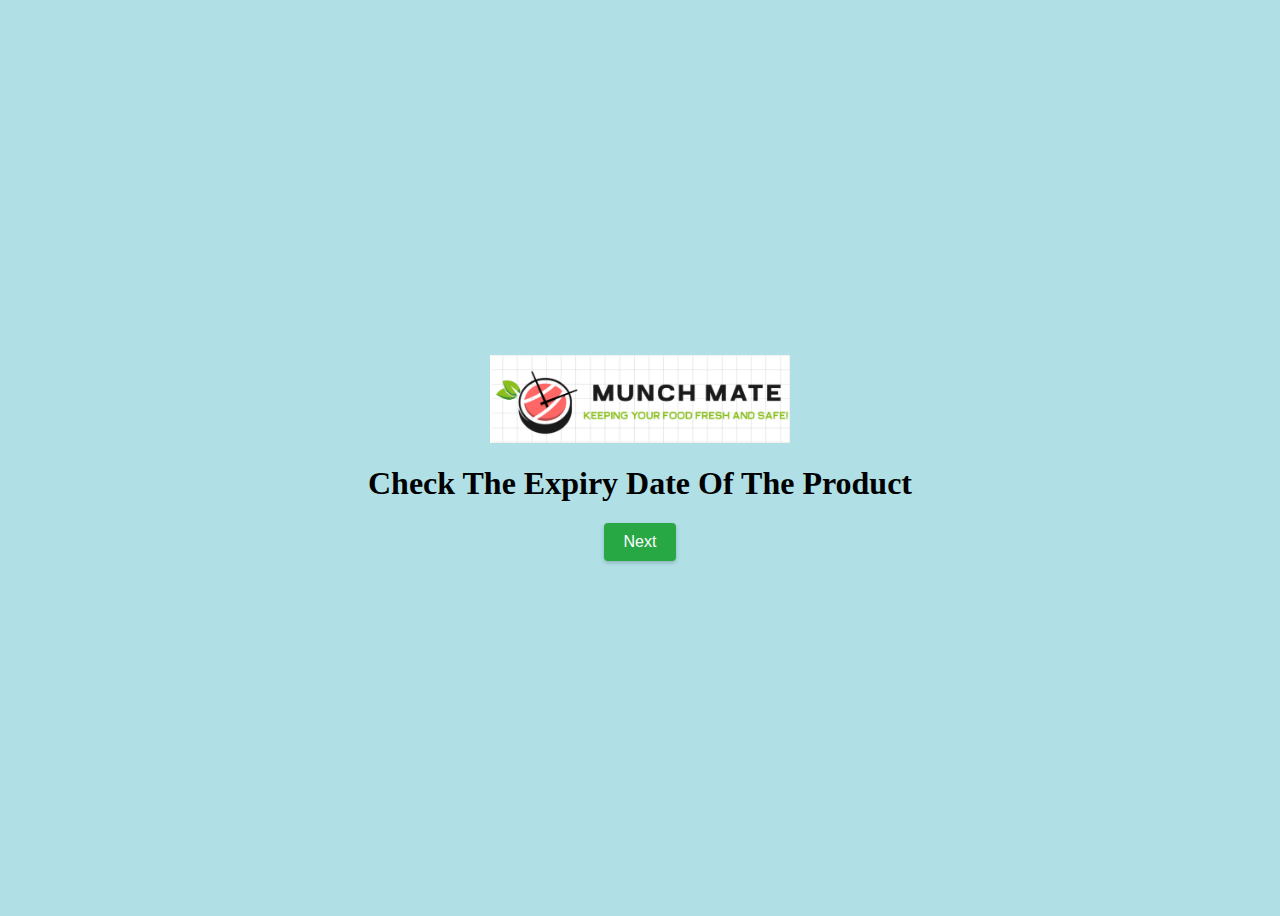
<file: templates/index.html>
<!DOCTYPE html>
<html>

<head>
  <title>Munchmate</title>
  <style>
    img {
      width: 300px;
      height: auto;
    }

    body {
      display: flex;
      flex-direction: column;
      align-items: center;
      justify-content: center;
      height: 100vh;
    }

    .next-button {
      display: inline-block;
      padding: 10px 20px;
      background-color: #28a745;
      color: white;
      text-align: center;
      font-family: Arial, sans-serif;
      font-size: 16px;
      text-decoration: none;
      border: none;
      border-radius: 4px;
      cursor: pointer;
      box-shadow: 0 2px 4px rgba(0, 0, 0, 0.2);
      transition: background-color 0.3s ease;
    }

    .next-button:hover {
      background-color: #218838;
    }

    .next-button:active {
      background-color: #1e7e34;
      box-shadow: 0 1px 2px rgba(0, 0, 0, 0.2);
    }
  </style>
</head>

<body style="background-color:powderblue;">
  <img src="../static/logo.png" alt="Munchmate">
  <h1>Check The Expiry Date Of The Product</h1>


  <a href="/info" class="next-button">Next</a>

</body>

</html>
</file>
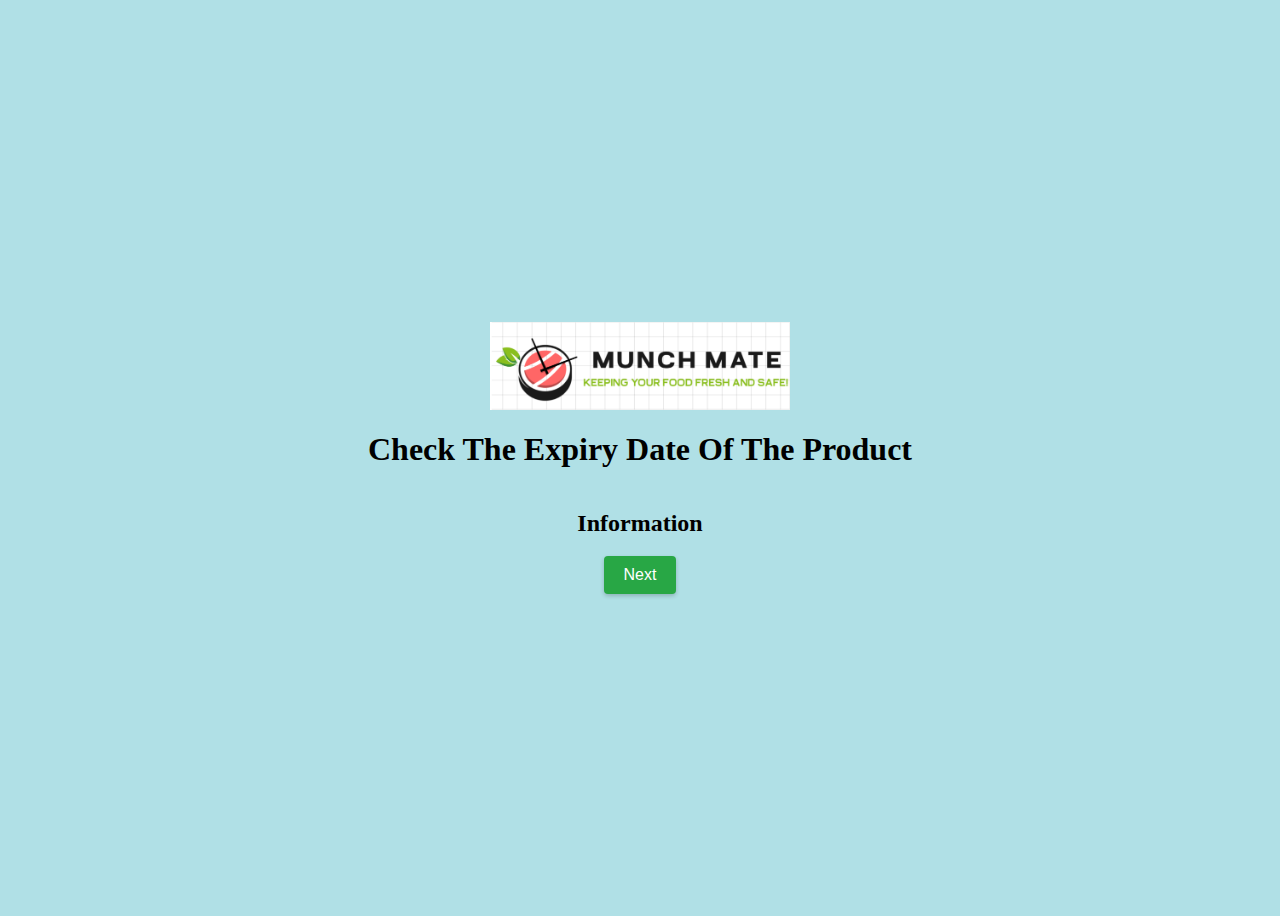
<file: templates/info.html>
<!DOCTYPE html>
<html>

<head>
  <title>Munchmate</title>
  <style>
    img {
      width: 300px;
      height: auto;
    }

    body {
      display: flex;
      flex-direction: column;
      align-items: center;
      justify-content: center;
      height: 100vh;
    }

    .next-button {
      display: inline-block;
      padding: 10px 20px;
      background-color: #28a745;
      color: white;
      text-align: center;
      font-family: Arial, sans-serif;
      font-size: 16px;
      text-decoration: none;
      border: none;
      border-radius: 4px;
      cursor: pointer;
      box-shadow: 0 2px 4px rgba(0, 0, 0, 0.2);
      transition: background-color 0.3s ease;
    }

    .next-button:hover {
      background-color: #218838;
    }

    .next-button:active {
      background-color: #1e7e34;
      box-shadow: 0 1px 2px rgba(0, 0, 0, 0.2);
    }
  </style>
</head>

<body style="background-color:powderblue;">
  <img src="../static/logo.png" alt="Munchmate">
  <h1>Check The Expiry Date Of The Product</h1>
  <h2>Information</h2>
  <a href="/checkexpiry" class="next-button">Next</a>
</body>

</html>
</file>
